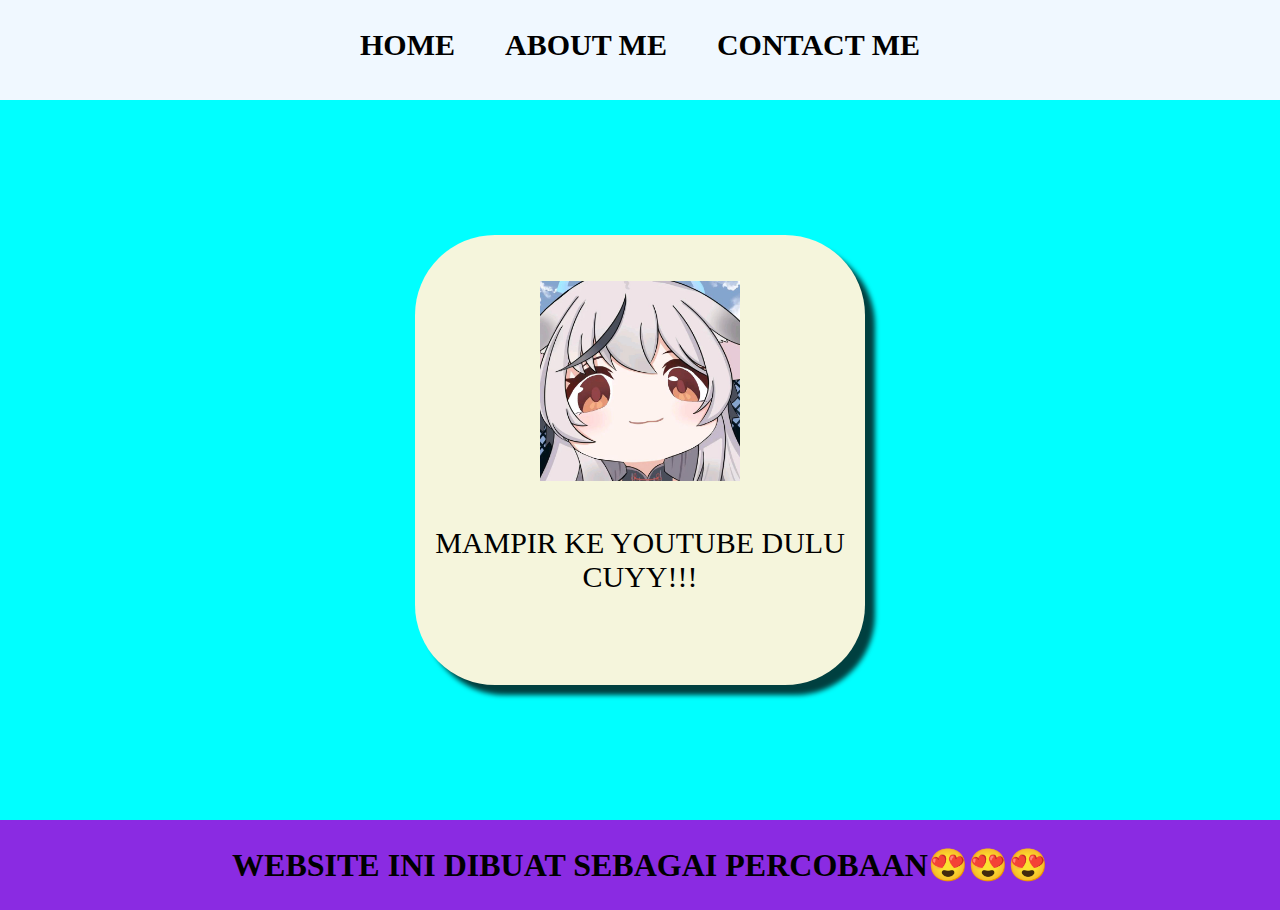
<file: index.html>
<html>
    <head>
        <title>WEB PERTAMA</title>
        <link rel="stylesheet" href="style.css" />    
    </head>
    <body>
        <div class="container">
        <!-- NAVIGATION BAR -->
        <div class="container-navbar">
            <ul class="ul-navbar">
                <li class="li-navbar">
                    <a href="#" class="a-navbar">HOME </a>
                </li>
                <li class="li-navbar">
                    <a href="about.html" class="a-navbar"> ABOUT ME</a>
                </li>
                <li class="li-navbar">
                    <a href="contact.html" class="a-navbar">CONTACT ME</a>
                </li>
            </ul>
        </div>
        <!-- SELESAI -->

        <!-- CONTENT 1 -->
        <div class="container-content">
            <a href="https://youtube.com" class="a-content">
                <img src="17d4727e2dda542ef555f079398bef6a.jpg" class="container-img"/>
                <p>MAMPIR KE YOUTUBE DULU CUYY!!!</p>
                <!-- data start -->
                <div id="biodata"></div>
                <!-- data end -->
            </a>
        </div>
        <!-- SELESAI -->

        <!-- FOOTER -->
        <div class="container-footer">
            <h1>WEBSITE INI DIBUAT SEBAGAI PERCOBAAN😍😍😍</h1>
        </div>
        <!-- SELESAI -->
        </div>
        <script src="data.js"/>
    </body>
</html>
</file>
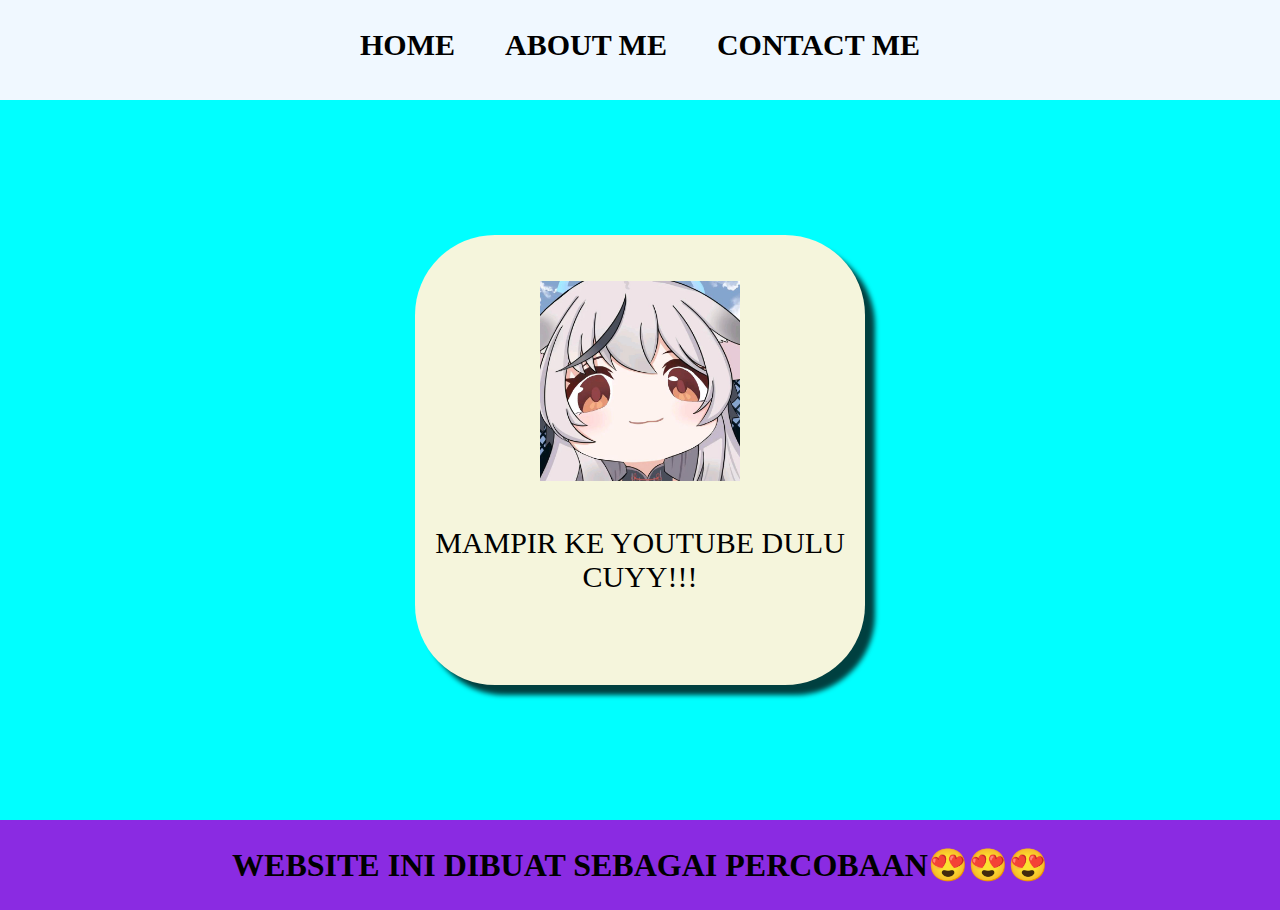
<file: 1.html>
<html>
    <head>
        <title>WEB PERTAMA</title>
        <link rel="stylesheet" href="style.css" />    
    </head>
    <body>
        <div class="container">
        <!-- NAVIGATION BAR -->
        <div class="container-navbar">
            <ul class="ul-navbar">
                <li class="li-navbar">
                    <a href="#" class="a-navbar">HOME </a>
                </li>
                <li class="li-navbar">
                    <a href="about.html" class="a-navbar"> ABOUT ME</a>
                </li>
                <li class="li-navbar">
                    <a href="contact.html" class="a-navbar">CONTACT ME</a>
                </li>
            </ul>
        </div>
        <!-- SELESAI -->

        <!-- CONTENT 1 -->
        <div class="container-content">
            <a href="https://youtube.com" class="a-content">
                <img src="17d4727e2dda542ef555f079398bef6a.jpg" class="container-img"/>
                <p>MAMPIR KE YOUTUBE DULU CUYY!!!</p>
                <!-- data start -->
                <div id="biodata"></div>
                <!-- data end -->
            </a>
        </div>
        <!-- SELESAI -->

        <!-- FOOTER -->
        <div class="container-footer">
            <h1>WEBSITE INI DIBUAT SEBAGAI PERCOBAAN😍😍😍</h1>
        </div>
        <!-- SELESAI -->
        </div>
        <script src="data.js"/>
    </body>
</html>
</file>
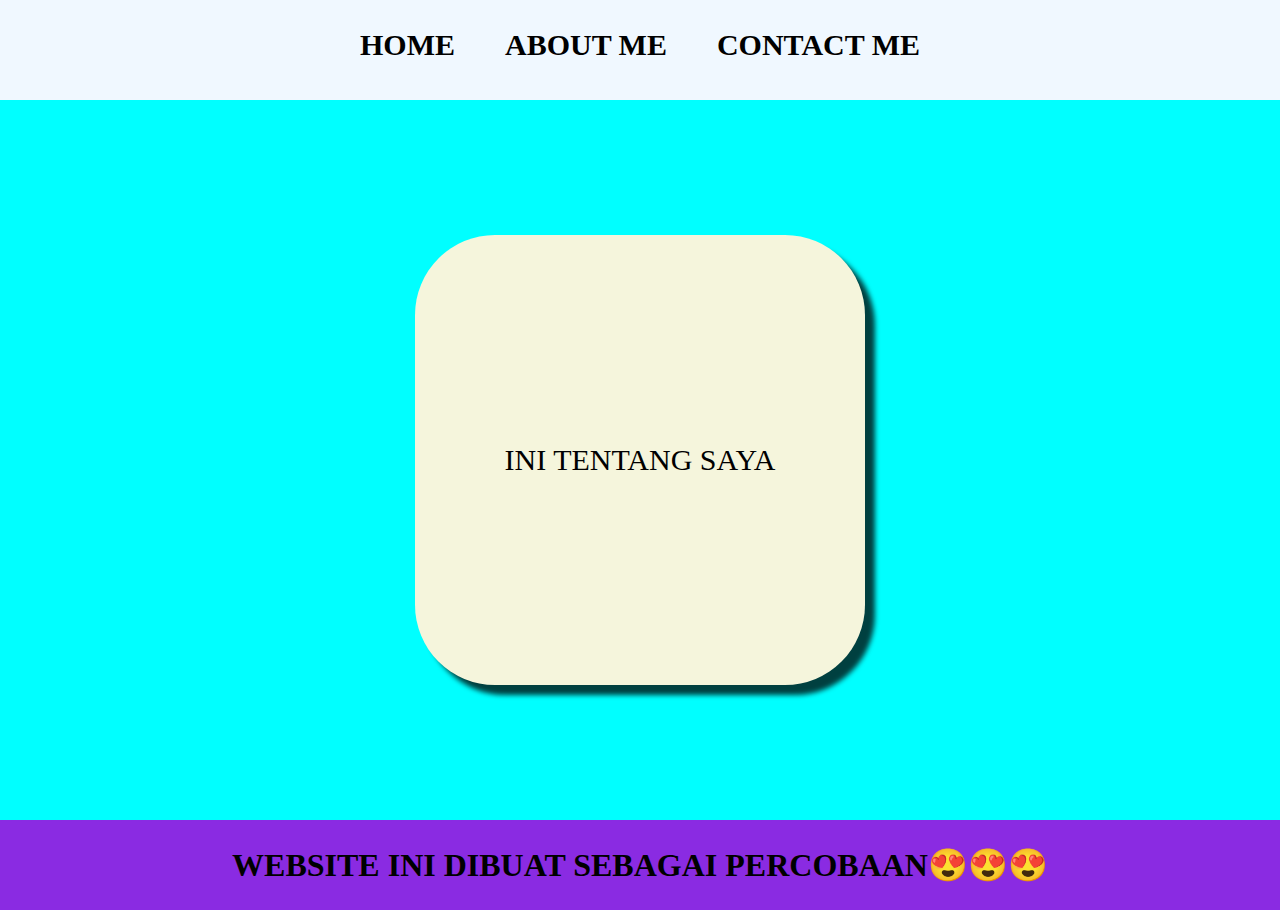
<file: about.html>
<html>
    <head>
        <title>WEB PERTAMA</title>
        <link rel="stylesheet" href="style.css" />    
    </head>
    <body>
        <div class="container">
        <!-- NAVIGATION BAR -->
        <div class="container-navbar">
            <ul class="ul-navbar">
                <li class="li-navbar">
                    <a href="#" class="a-navbar">HOME </a>
                </li>
                <li class="li-navbar">
                    <a href="about.html" class="a-navbar"> ABOUT ME</a>
                </li>
                <li class="li-navbar">
                    <a href="contact.html" class="a-navbar">CONTACT ME</a>
                </li>
            </ul>
        </div>
        <!-- SELESAI -->

        <!-- CONTENT 1 -->
        <div class="container-content">
            <a class="a-content">
               <P>INI TENTANG SAYA</P>
            </a>
        </div>
        <!-- SELESAI -->

        <!-- FOOTER -->
        <div class="container-footer">
            <h1>WEBSITE INI DIBUAT SEBAGAI PERCOBAAN😍😍😍</h1>
        </div>
        <!-- SELESAI -->
        </div>
        <script src="data.js"/>
    </body>
</html>
</file>
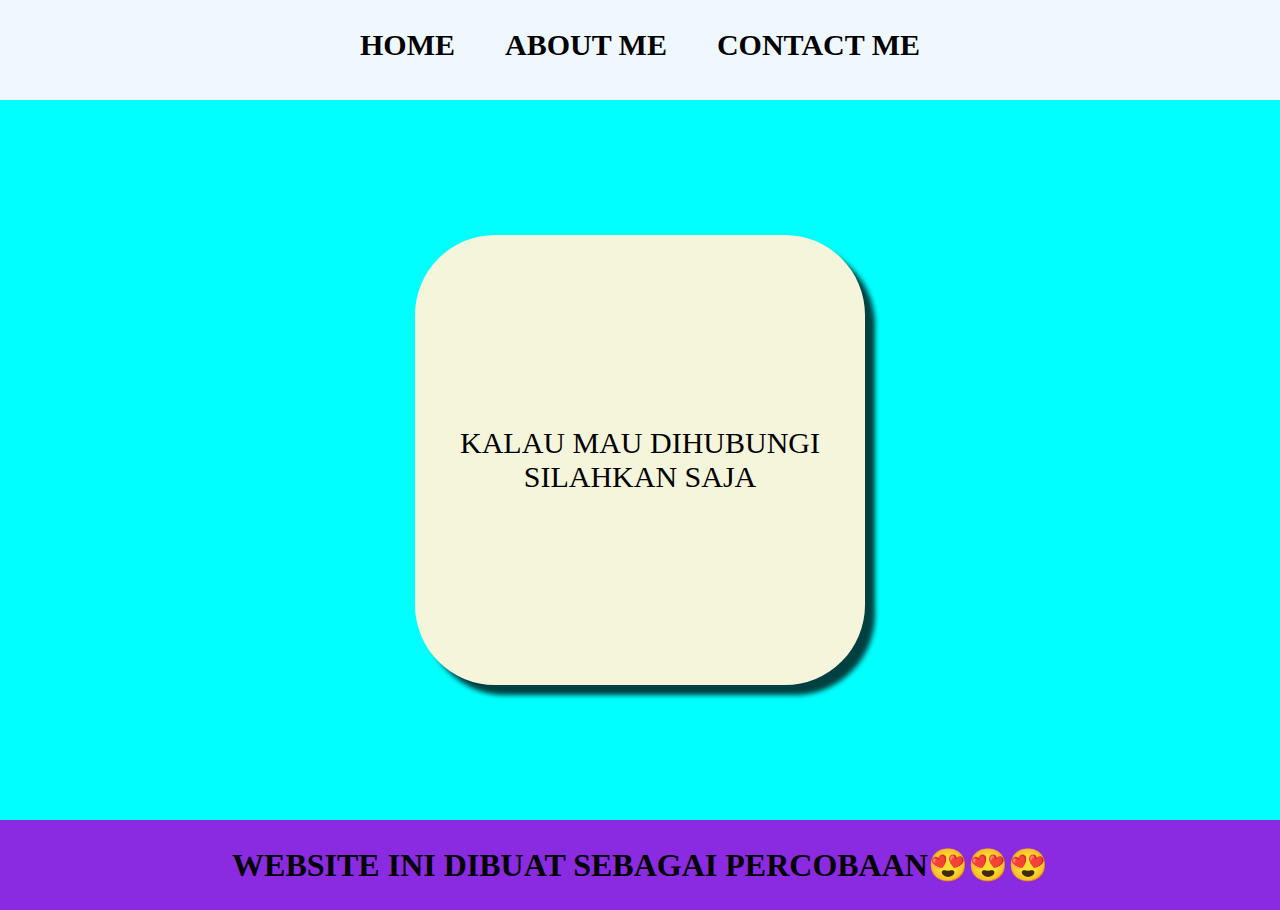
<file: contact.html>
<html>
    <head>
        <title>WEB PERTAMA</title>
        <link rel="stylesheet" href="style.css" />    
    </head>
    <body>
        <div class="container">
        <!-- NAVIGATION BAR -->
        <div class="container-navbar">
            <ul class="ul-navbar">
                <li class="li-navbar">
                    <a href="#" class="a-navbar">HOME </a>
                </li>
                <li class="li-navbar">
                    <a href="about.html" class="a-navbar"> ABOUT ME</a>
                </li>
                <li class="li-navbar">
                    <a href="contact.html" class="a-navbar">CONTACT ME</a>
                </li>
            </ul>
        </div>
        <!-- SELESAI -->

        <!-- CONTENT 1 -->
        <div class="container-content">
            <a class="a-content">
               <P>KALAU MAU DIHUBUNGI SILAHKAN SAJA</P>
            </a>
        </div>
        <!-- SELESAI -->

        <!-- FOOTER -->
        <div class="container-footer">
            <h1>WEBSITE INI DIBUAT SEBAGAI PERCOBAAN😍😍😍</h1>
        </div>
        <!-- SELESAI -->
        </div>
        <script src="data.js"/>
    </body>
</html>
</file>
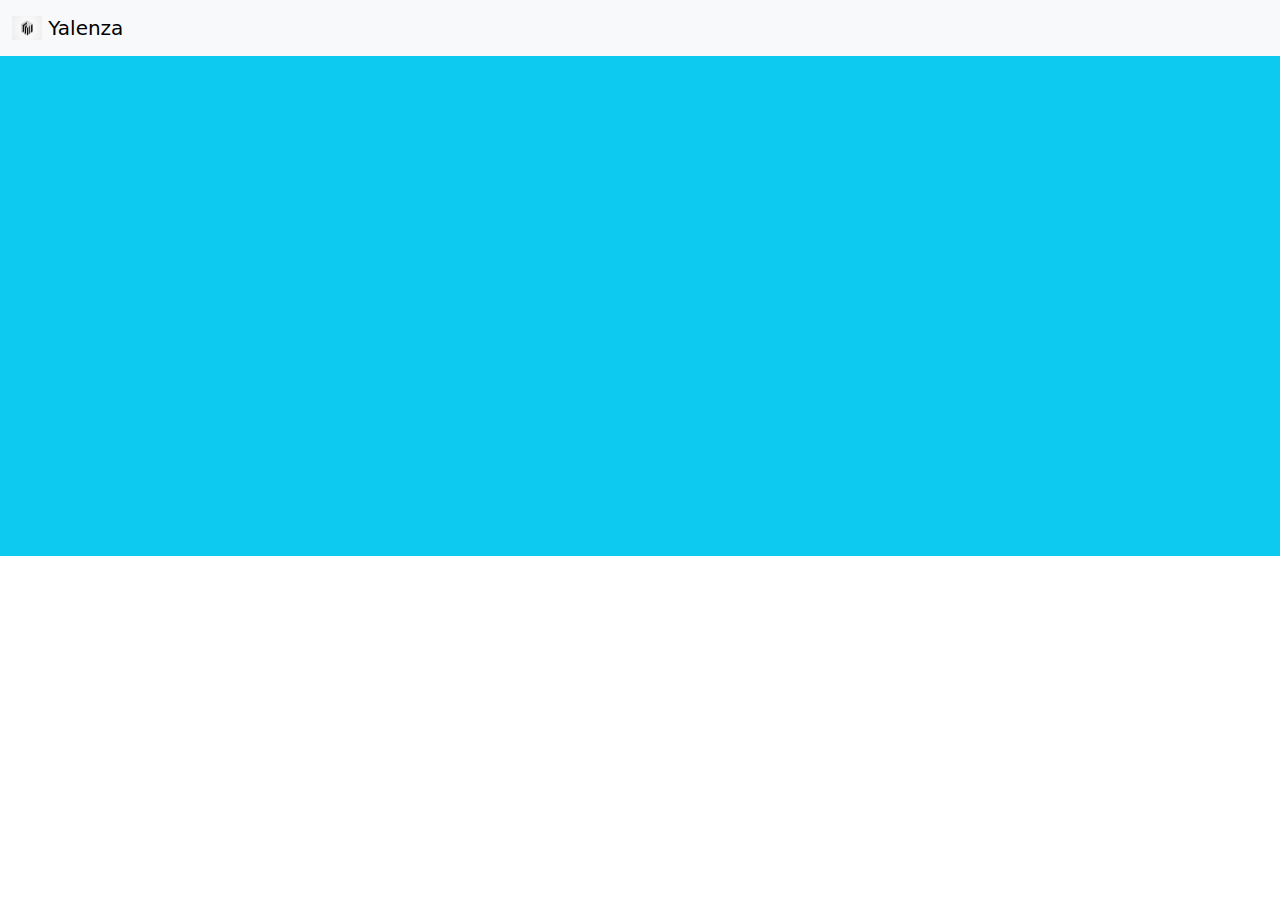
<file: isian.html>
<!DOCTYPE html>
<html>

<head>
    <meta charset="UTF-8">
    <meta name="viewport" content="width=device-width, initial-scale=1.0">
    <title>Yalenza</title>
    <link href="https://cdn.jsdelivr.net/npm/bootstrap@5.3.3/dist/css/bootstrap.min.css" rel="stylesheet"
        integrity="sha384-QWTKZyjpPEjISv5WaRU9OFeRpok6YctnYmDr5pNlyT2bRjXh0JMhjY6hW+ALEwIH" crossorigin="anonymous">
</head>

<body>
    <nav class="navbar bg-body-tertiary">
        <div class="container-fluid">
            <a class="navbar-brand" href="#">
                <img src="assets/logo/justlogo.png" alt="Logo" width="30" height="24"
                    class="d-inline-block align-text-top">
                Yalenza
            </a>
        </div>
    </nav>


    <div class="container-content p-3 mb-2 bg-info text-dark" style="width: 100%; height: 500px;">
        

    </div>

    <div class="container-footer">

    </div>

    <script><script src="https://cdn.jsdelivr.net/npm/bootstrap@5.3.3/dist/js/bootstrap.bundle.min.js" integrity="sha384-YvpcrYf0tY3lHB60NNkmXc5s9fDVZLESaAA55NDzOxhy9GkcIdslK1eN7N6jIeHz" crossorigin="anonymous"></script>
    </script>
</body>

</html>
</file>
<file: style.css>
*, html {
    margin: 0;
    padding: 0;
}

.container {}

.container-navbar {
    background-color: aliceblue;
    height: 100px;
}

.ul-navbar {
    display: flex;
    height: 10vh;
    justify-content: center;
    align-items: center;
}

.li-navbar {
    list-style-type: none;
    padding: 20px;
    margin: 5px;
    color: black;
    font-size: 30px;
}

.li-navbar:hover {
    background-color: thistle;
    transition: .5s ease-in-out;
    transition-delay: .3s;
    border-radius: 10px;
}

.a-navbar {
    text-decoration: none;
    color: black;
    font-weight: 800;
}
.a-content {
    background-color: beige;
    height: 450px;
    width: 450px;
    text-decoration: none;
    color: black;
    text-align: center;
    font-size: 30px;
    display: flex;
    flex-direction: column;
    border-radius: 80px;
    align-items: center;
    justify-content: space-evenly;
    box-shadow: 10px 10px 5px 0px rgba(0,0,0,0.75);
    -webkit-box-shadow: 10px 10px 5px 0px rgba(0,0,0,0.75);
    -moz-box-shadow: 10px 10px 5px 0px rgba(0,0,0,0.75);
}

#biodata {
    background-color: blue;
    height: 100 px;
    width: 100 px;
}

.container-content {
    background-color: cyan;
    display: flex;
    justify-content: center;
    align-items: center;
    height: 80vh;
}

.container-img {
    height: 200px;
    width: 200px;
}

.container-footer {
    background-color: blueviolet;
    display: flex;
    align-items: center;
    justify-content: center;
    height: 10vh;
}

.h1-footer {
    font-size: 40px;
}
</file>
